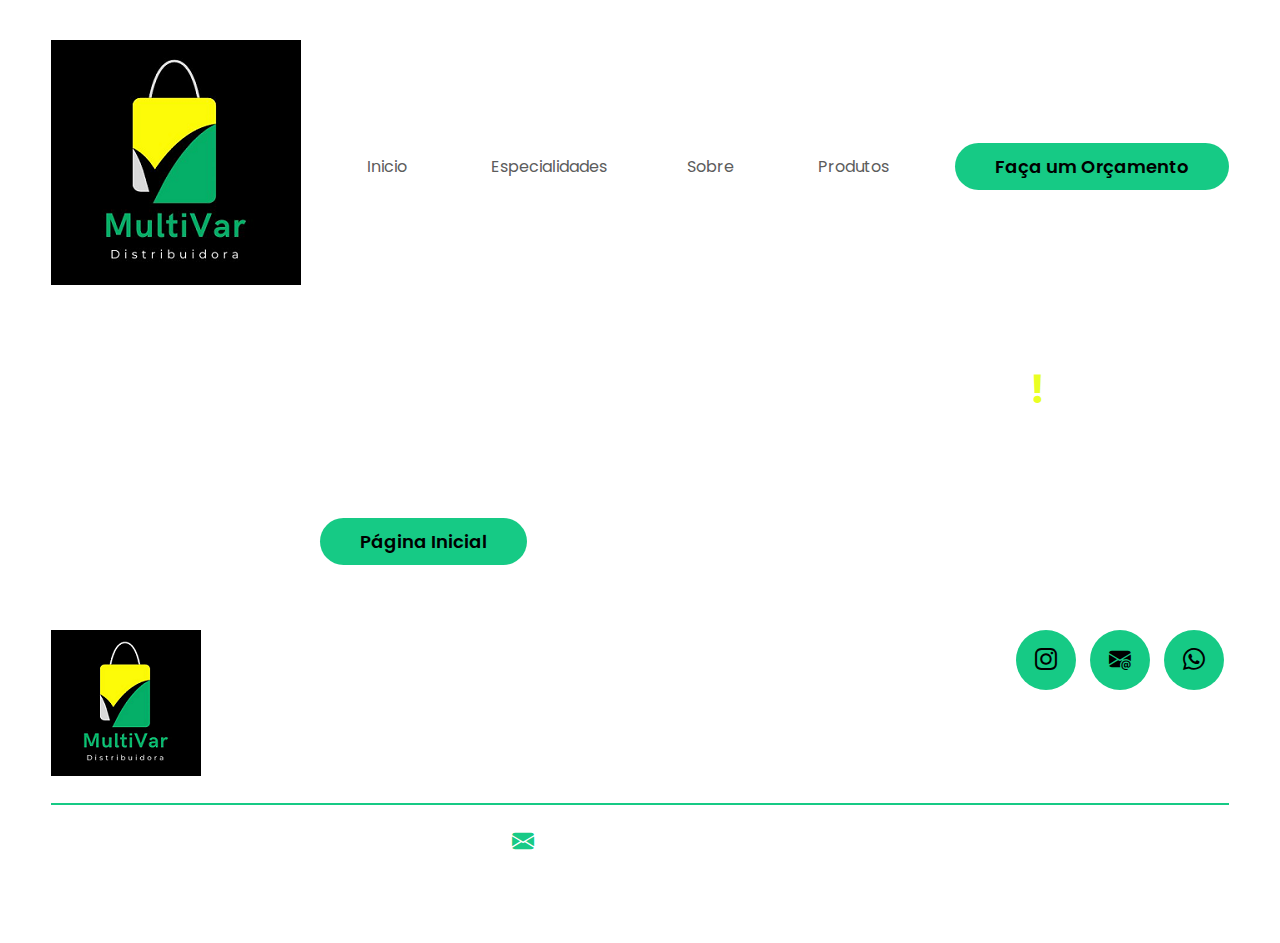
<file: sucesso.html>
<!DOCTYPE html>
<html lang="pt-br">
<head>
  <meta charset="UTF-8">
  <meta name="viewport" content="width=device-width, initial-scale=1.0">
  <!--  GOOGLE FONTS-->
    <link rel="preconnect" href="https://fonts.googleapis.com">
    <link rel="preconnect" href="https://fonts.gstatic.com" crossorigin>
    <link href="https://fonts.googleapis.com/css2?family=Poppins:ital,wght@0,100;0,200;0,300;0,400;0,500;0,600;0,700;0,800;0,900;1,100;1,200;1,300;1,400;1,500;1,600;1,700;1,800;1,900&display=swap" rel="stylesheet">
  <!-- FIM DO GOOGLE FONTS-->
<link rel="stylesheet" href="https://cdn.jsdelivr.net/npm/bootstrap-icons@1.11.3/font/bootstrap-icons.min.css">
<link rel="stylesheet" href="css/style.css">

<script src="menu.js" defer> </script>
  
  <title>MultiVar - Distribuidora</title>
</head>
  <body>
    <header>
      <div class="interface" id="interface">
        <div class="logo">
          <a href="https://weversonsgusmao.github.io/Multivar-Distribuidora/index.html">
            <img src="images/logo-mv.png" alt="Logo - MultiVar">
          </a>
        </div> <!--logo-->

        <nav class="menu-desktop">
          <ul>
            <li> <a href="https://weversonsgusmao.github.io/Multivar-Distribuidora/#interface">Inicio</a></li>
            <li> <a href="https://weversonsgusmao.github.io/Multivar-Distribuidora/#especialidades">Especialidades</a>
            <li> <a href="https://weversonsgusmao.github.io/Multivar-Distribuidora/#sobre">Sobre</a></li>
            <li> <a href="https://weversonsgusmao.github.io/Multivar-Distribuidora/#portifolio">Produtos</a></li>
          </ul>
        </nav>
        <div class="btn-contato">
          <a href="https://weversonsgusmao.github.io/Multivar-Distribuidora/#contato">
            <button>Faça um Orçamento</button>
          </a>
        </div> <!--btn-contato-->

        <div class="btn-abrir-menu" id="btn-menu">
          <i class="bi bi-list"> </i>
        </div>

        <div class="menu-mobile" id="menu-mobile">
        <div class="btn-fechar">
          <i class="bi bi-x-lg"> </i>
        </div>
        <nav>
          <ul>
            <li> <a href="https://weversonsgusmao.github.io/Multivar-Distribuidora/#interface">Inicio</a></li>
            <li> <a href="https://weversonsgusmao.github.io/Multivar-Distribuidora/#especialidades">Especialidades</a>
            <li> <a href="https://weversonsgusmao.github.io/Multivar-Distribuidora/#sobre">Sobre</a></li>
            <li> <a href="https://weversonsgusmao.github.io/Multivar-Distribuidora/#portifolio">Produtos</a></li>
            <li> <a href="https://weversonsgusmao.github.io/Multivar-Distribuidora/#contato">Orçamento</a></li>
          </ul>
        </nav>

        </div> <!-- menu-mobile -->

        <div class="overlay-menu" id="overlay-menu"> </div>
          
      </div> <!--interface-->
    </header>

    <main>
      <section class="topo-do-site" id="topo-do-site">
        <div class="interface">
          <div class="flex">
              <div class="txt-topo-site">
                <!-- <h1> SITE EM CONSTRUÇÃO.</h1> -->
                <h2>Obrigado por entrar em contato conosco<span>!</span></h2>
                <p>Assim que possível um de nossos representantes comerciais entrará em contato.</p>
               
          </div><!--flex-->
        </div> <!--interface-->
          <div class="btn-contato">
                <a href="https://weversonsgusmao.github.io/Multivar-Distribuidora/index.html"> 
                  <Button>Página Inicial</Button>
                </a>
          </div>
      </section> <!--topo-do-site-->
      
    </main>
    <footer>
      <div class="interface">
        <div class="line-footer">
          <div class="flex">
          <div class="logo-footer">
            <a href="#interface">
            <img src="images/logo-mv-footer.png" alt="Logo MultiVar">
            </a>
          </div>
          <div class="btn-social">
                    <a href="https://www.instagram.com/multivar_distribuidora?igsh=bjgweHIyd2NtbHFk"><button><i class="bi bi-instagram"></i></button></a>
                    <a href="mailto:multivar.contato@gmail.com"><button><i class="bi bi-envelope-at-fill"></i></button></a>
                    <a href="https://acesse.one/Whatsapp-MultiVar"><button><i class="bi bi-whatsapp"></i></button></a>
                    
          </div> <!-- btn-social -->
          </div> <!--div flex -->
        </div>

        <div class="line-footer border">
          <p><i class="bi bi-envelope-fill"></i> <a></a> </a><a href="mailto:multivar.contato@gmail.com" >multivar.contato@gmail.com</a></p>
          <p>Campos dos Goytacazes, RJ - Brasil</p>
        </div>
      </div> <!--interface-->
    </footer> <!--footer-->
  </body>
</html>
</file>
<file: css/style.css>
*{
    margin: 0;
    padding: 0;
    box-sizing: border-box;
    font-family: 'poppins', sans-serif;
}

body{
    background-color: white;
    height: 100vh;
}

.interface{
    max-width: 1280px;
    margin: auto;
}

.flex{
    display: flex;
}

.btn-contato button{
        gap: 20px;
        padding: 10px 40px;
        font-size: 18px;
        font-weight: 600;
        background-color: #01c57aea;
        border: 0;
        border-radius: 30px;
        cursor: pointer;
        transition: .2s;
}

h2.titulo{
    color: #00C;
    font-size: 38px;
    text-align: center;
}

h2.titulo span{
    color: #01c57aea;
}


button:hover, form .btn-enviar:hover{
    box-shadow: 0px 0px 8px #01c57aea;
    transform: scale (1.05);
    color: #fff;
}

/* ESTILO DO CABEÇALHO */

header{
    padding: 40px 4%;
}

header > .interface{
    display: flex;
    align-items: center;
    justify-content: space-between;
}

header a{
    color: #5C5C5C;
    text-decoration: none;
    display: inline-block;
    transition: .2s;
}

header nav.menu-desktop a:hover{
    color: #fff;
    transform: scale(1.05);
}

header nav ul{
        list-style-type: none;
}

header nav.menu-desktop ul li{
        display: inline-block;
        padding: 0 40px;
}

/*ESTILO DO MENU MOBILE  */

.btn-abrir-menu{
    display: none;
}

.btn-abrir-menu i{
    color: #01c57aea;
    font-size: 40px;
}

.menu-mobile{
    background-color: #000;
    height: 100vh;
    position: fixed;
    top: 0;
    right: 0;
    z-index: 99999;
    width: 0%;
    overflow: ridden;
    transition: .5s;
}

.menu-mobile.abrir-menu{
    width: 70%;
}

.menu-mobile.abrir-menu ~ .overlay-menu{ 
    display: block;
}

.menu-mobile .btn-fechar{
    padding: 20px 5%;
    cursor: pointer;
}

.menu-mobile .btn-fechar i{
    color: #01c57aea;
    font-size: 30px;
}

.menu-mobile nav ul{
    text-align: right;
}
.menu-mobile nav ul li a{
    color: #fff;
    font-size: 20px;
    font-weight: 300;
    padding: 20px 4%;
    display: block;
}

.menu-mobile nav ul li a:hover{
    background-color: #01c57aea;
    color: #000;
}

.overlay-menu{
    background-color: #000000af;
    width: 100%;
    height: 100%;
    position: fixed;
    top: 0;
    left: 0;
    z-index: 11111;
    display: none;
}

/*ESTILO DO TOPO DO SITE  */

section.topo-do-site .btn-contato{
    padding: 5px 25%;
    
}


section.topo-do-site .flex{
    align-items: center;
    justify-content: center;
    gap: 90px;
}

.topo-do-site h1{
    color: #01c57aea;
    font-size: 42px;
}

.topo-do-site h2{
    color: #fff;
    font-size: 38px;
    line-height: 36px;
    margin: 40px 0;
}

.topo-do-site .txt-topo-site h2 span{
    color: #e7ff0dea;
}
 .topo-do-site .txt-topo-site p{
     color: #fff;
     margin: 40px 0;
 }

.topo-do-site .img-topo-site img{
    position: relative;
    animation: flutuar 2s ease-in-out infinite alternate;
}

@keyframes flutuar{
    0%{
        top: 0;
    }
    100%{
        top: 30px;
    }
}

/*ESTILO DAS ESPECIALIDADES  */

section.especialidades{
    padding: 40px 4%;
}

.especialidades h3{
    padding: 40px;
    gap: 40px;
    text-align: center;
    color: #ffffffea;
}

h3 span{
    color: #ffff78;
}

section.especialidades .flex{
    gap: 60px;
}

.especialidades .especialidades-box{
    color: #fff;
    padding: 40px;
    border-radius: 20px;
    margin-top: 45px;
    transition: .2s;
}

.especialidades .especialidades-box:hover{
    transform: scale (1.05);
    box-shadow: 0 0 15px #ffff78;
}

.especialidades .especialidades-box i{
    font-size: 70px;
    color: #01c57aea;
}

.especialidades .especialidades p{
    font-size: 28px;
    margin: 15px 0;
}

/* ESTILO DO SOBRE */

section.sobre{
    padding: 80px 4%;
}

section.sobre .flex{
    align-items: center;
    gap: 60px;
}

.sobre .img-sobre img{
    border-radius: 60%;
}

.sobre .txt-sobre{
    color: #fff;
}

.sobre .txt-sobre h2{
    font-size: 40px;
    line-height: 40px;
    margin-bottom: 30px;
}

.sobre .txt-sobre h2 span{
    color: #01c57aea;
    display: block;
}

.sobre .txt-sobre p{
    margin: 20px 0;
    text-align: justify;
}

.btn-social button{
width: 60px;
height: 60px;
border-radius: 50%;
border: none;
background-color: #01c57aea;
font-size: 22px;
cursor: pointer;
margin: 0 5px;
transition: .2s;
}

/* ESTILO DO PORTFOLIO */

section.portfolio{
 padding: 80px 4%;
 /*box-shadow: 0 0 40px 10px #ffffff67;*/
 gap: 40px;
}


section.portfolio .flex{
    justify-content: space-around;
}

.img-port{
 width: 360px;
 height: 460px;
 background-size: cover;
 background-position: 100% 0%; 
 transition: 8s;
 cursor: pointer;
 border-radius: 40px;
 position: relative;
}

 .img-port:hover{
     background-position: 100% 100%;
 }

.overlay{
    position: absolute;
    top: 0;
    left: 0;
    width: 100%;
    height: 100%;
    background-color: #000000b8;
    border-radius: 40px;
    display: flex;
    align-items: center;
    justify-content: center;
    font-size: 24px;
    font-weight: 600px;
    color: #fff;
    opacity: 0;
    transition: .5s;
}

.overlay:hover{
    opacity: 1;
}

section.formulario{
 padding: 80px 4%;
}

form{
    max-width: 500px;
    margin: 0 auto;
    display: flex;
    justify-content: center;
    flex-direction: column;
    gap: 10px;
    margin-top:40px;
}

form input, form textarea{
    width: 100%;
    background-color: #242424;
    border: 0;
    outline: 0;
    padding: 20px 15px;
    border-radius: 20px;
    color: #fff;
    font-size: 18px;
}

form textarea{
    resize: none;
    max-height: 200px;
}

form .btn-enviar{
    margin-top: 20px;
    text-align: center;
}

form .btn-enviar input{
    width: 120px;
    background-color: #01c57aea;
    color: #000;
    font-wight: 700px;
    cursor: pointer;
    transition: .2s;
}

 form input::placeholder{
    color: #01c57aea;
} 

/* Estilo do footer*/

footer{
    padding: 40px 4%;
    box-shadow: 0 0 40px 10px #ffffff1d;
}
footer .flex{
    justify-content: space-between;
}

footer .line-footer{
    padding: 20px 0;
}

.border{
    border-top: 2px solid #01c57aea;
}
footer .line-footer p i{
    color: #01c57aea;
    font-size: 22px;
}

footer .line-footer p{
    color: #fff;
    text-align: center;
}

footer .line-footer p a{
    color: #fff;
}

@media screen and (max-width: 1020px){
    
/* CLASSES GERAIS*/
.flex{
    flex-direction: column;
}
h2.titulo{
    font-size: 34px;
    line-heigth: 30px;
}

.topo-do-site .flex{
    flex-direction: column-reverse;
}

h2.titulo {
    font-size: 34px;
    line-height: 30px;
}

.btn-abrir-menu{
    display: block;
}
/* CABEÇALHO*/
.menu-desktop, .btn-contato{
      display: none;
 }
    
/*TOPO DO SITE*/
section.topo-do-site .flex{
    gap: 40px;
}
section.topo-do-site{
    padding: 20px 8%;
}
.topo-do-site h1{
    font-size: 30px;
}

.topo-do-site .img-topo-site img{
    width: 100%;
}
/*ESPECIALIDADES*/
section.especialidades{
    padding: 40px 8%;
}
    /* ESTILO DO SOBRE */

section.sobre{
    padding: 80px 8%;
}
.sobre .txt-sobre h2{
    font-size: 34px;
    line-heigth: 35px;
    text-align: center;
}
    .btn-social{
        text-align: center;
    }
    .img-sobre img{
        width: 100%;
    }

    /* ESTILO DO PORTFOLIO */

section.portfolio{
 padding: 80px 8%;
}
    .img-port{
 width: 100%;
 max-width: 360px;
 margin: 0 auto;
}

section.portfolio .flex{
    gap: 60px;
}

/*RODAPE*/
footer .flex{
    flex.direction: column;
    gap: 30px;
}

footer  .line-footer{
    text-align: center;
}
    
}
</file>
